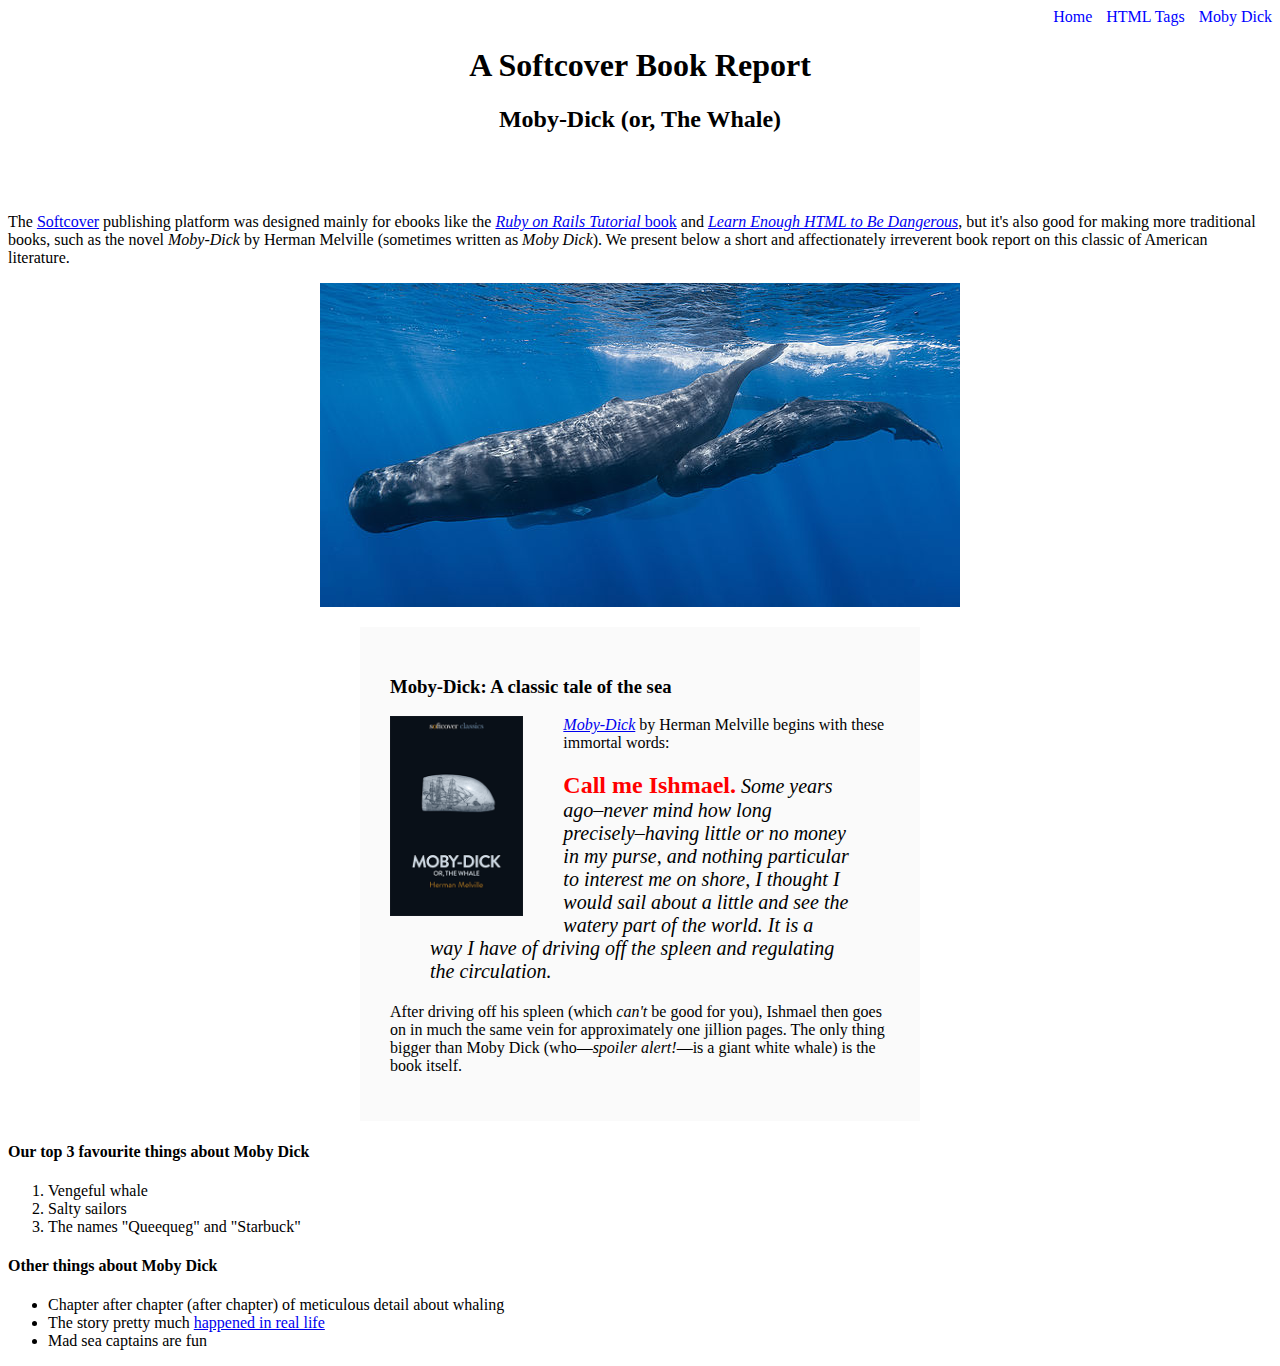
<file: moby_dick.html>
<!DOCTYPE html>
<html lang="en" dir="ltr">
  <head>
    <meta charset="utf-8">

    <link rel="stylesheet" href="/css/main.css">

    <title>Moby Dick</title>

<style>

.nav-menu {

  text-align: right;

}

.nav-spacing {

  margin: 0 0 0 10px;

}

.menu-decoration {

  text-decoration: none;
  color: blue;
}

</style>

  </head>
  <body>

    <div id="main-nav" class="nav-menu">
        <a href="index.html" class="menu-decoration">Home</a>
        <a href="tags.html" class="nav-spacing menu-decoration">HTML Tags</a>
        <a href="moby_dick.html" class="nav-spacing menu-decoration">Moby Dick</a>
    </div>

<!-- much here to be styled, will do so in last section -->
<header style=" text-align: center; margin: 0 0 80px">
  <h1>A Softcover Book Report</h1>
  <h2>Moby-Dick (or, The Whale)</h2>
</header>

<div>
    <p>
          The <a href="https://www.softcover.io/">Softcover</a> publishing platform
          was designed mainly for ebooks like the
          <a href="https://railstutorial.org/book"><em>Ruby on Rails Tutorial</em>
          book</a> and <a href="https://learnenough.com/html"><em>Learn Enough
          HTML to Be Dangerous</em></a>, but it's also good for making more
          traditional books, such as the novel <em>Moby-Dick</em> by Herman
          Melville (sometimes written as <em>Moby Dick</em>). We present below a
          short and affectionately irreverent book report on this classic of
          American literature.
      </p>
  </div>

    <a href="https://commons.wikimedia.org/wiki/File:Sperm_whale_pod.jpg">
      <img src="images/sperm_whales.jpg" alt="Sperm Whales"
        style="display: block; margin: 0 auto;">
      </a>

    <div style="width: 500px; margin: 20px auto; padding: 30px; background-color: #fafafa;">

      <h3>Moby-Dick: A classic tale of the sea</h3>

      <a href="https://www.softcover.io/read/6070fb03/moby-dick" target="_blank" rel="noopener">
        <img src="images/moby_dick.png" alt="Moby Dick" height="200px" style="float: left; margin-right: 40px;"></a>

        <p>
          <a href="https://www.softcover.io/read/6070fb03/moby-dick" target="_blank" rel="noopener">
            <em>Moby-Dick</em></a>
            by Herman Melville begins with these immortal words:
        </p>

        <blockquote style="font-style: italic; font-size: 20px;">
                <p>
                  <span style="font-style: normal; font-size: 24px; font-weight: bold; color: #f00;">Call me Ishmael.</span> Some years ago–never mind how long
                  precisely–having little or no money in my purse, and nothing
                  particular to interest me on shore, I thought I would sail about a
                  little and see the watery part of the world. It is a way I have of
                  driving off the spleen and regulating the circulation.
                </p>
              </blockquote>

              <p>
                After driving off his spleen (which <em>can't</em> be good for you),
                Ishmael then goes on in much the same vein for approximately one
                jillion pages. The only thing bigger than Moby Dick (who—<em>spoiler
                alert!</em>—is a giant white whale) is the book itself.
              </p>

    </div>
    <div>
      <h4>Our top 3 favourite things about Moby Dick</h4>

        <ol>
          <li>Vengeful whale</li>
          <li>Salty sailors</li>
          <li>The names "Queequeg" and "Starbuck"</li>
        </ol>

      <h4>Other things about Moby Dick</h4>

        <ul>
          <li>
              Chapter after chapter (after chapter) of meticulous detail about whaling
          </li>
            <li>
                The story pretty much <a href="https://en.wikipedia.org/wiki/Essex_(whaleship)" target="_blank" rel="noopener">happened in real life</a>
            </li>
            <li>Mad sea captains are fun</li>
        </ul>

    </div>

  </body>
</html>
</file>
<file: css/main.css>
.nav-menu {
  text-align: right;
}

.nav-spacing {
  margin: 0 0 0 10px;
}

.image-link {
    style="text-decoration: none;"
}

.menu-decoration {

  text-decoration: none;
  color: blue;
}
</file>
